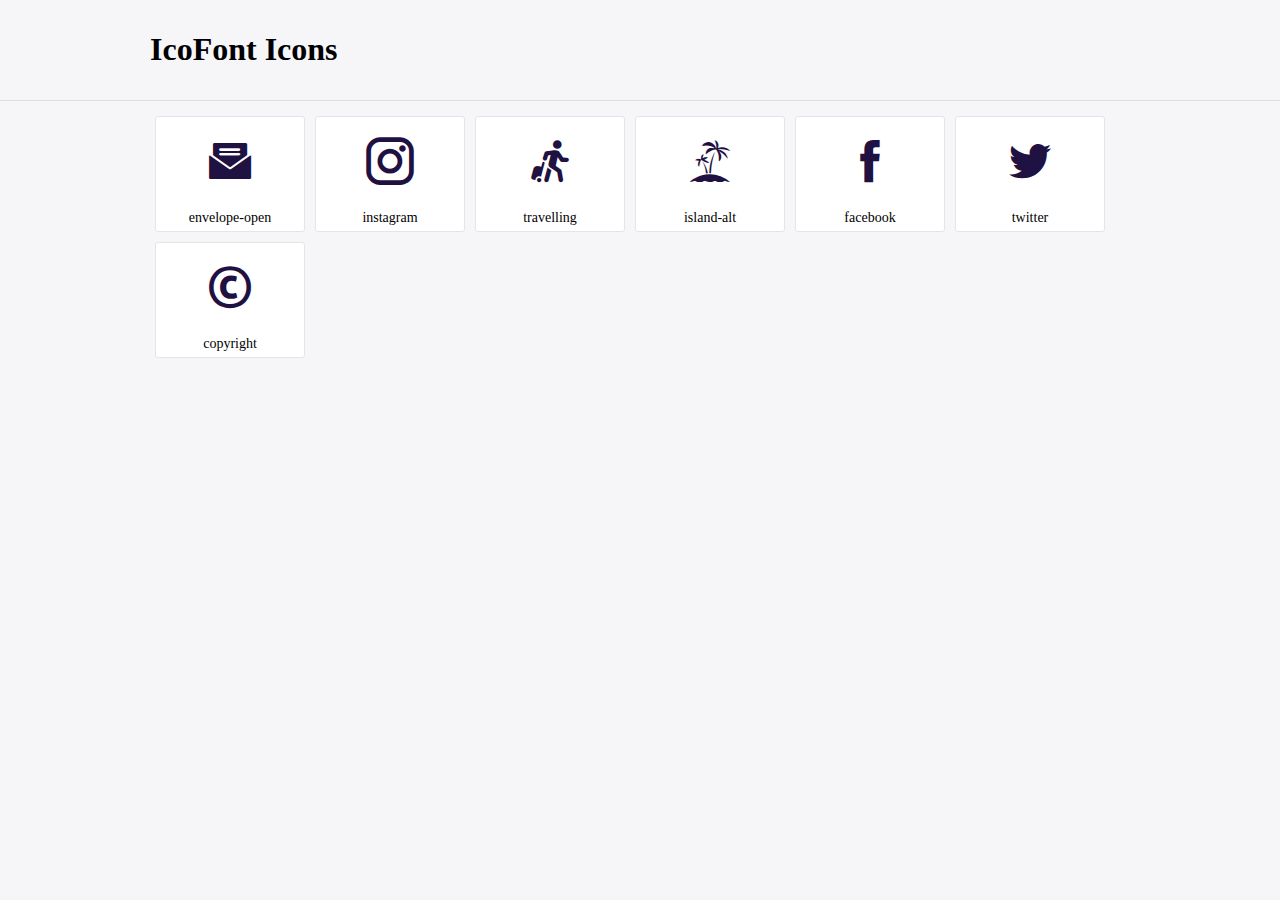
<file: static/images/icofont/demo.html>
<!DOCTYPE html>
	<html>
	<head>
		<meta charset="utf-8">
		<title>Examples | IcoFont</title>
		<link rel="stylesheet" type="text/css" href="./icofont.min.css">
		<style type="text/css">
			body {
				margin: 0;
				padding: 0;
				background: #F6F6F9;
			}
			.header {
				border-bottom: 1px solid #DCDCE1;
				padding: 10px 0;
				margin-bottom: 10px;
			}
			.container {
				width: 980px;
				margin: 0 auto;
			}
			.ico-title {
				font-size: 2em;
			}
			.iconlist {
				margin: 0;
				padding: 0;
				list-style: none;
				text-align: center;
				width: 100%;
				display: flex;
				flex-wrap: wrap;
				flex-direction: row;
			}
			.iconlist li {
				position: relative;
				margin: 5px;
				width: 150px;
				cursor: pointer;
			}
			.iconlist li .icon-holder {
				position: relative;
				text-align: center;
				border-radius: 3px;
				overflow: hidden;
				padding-bottom: 5px;
				background: #ffffff;
				border: 1px solid #E4E5EA;
				transition: all 0.2s linear 0s;
			}
			.iconlist li .icon-holder:hover {
				background: #00C3DA;
				color: #ffffff;
			}
			.iconlist li .icon-holder:hover .icon i {
				color: #ffffff;
			}
			.iconlist li .icon-holder .icon {
				padding: 20px;
				text-align: center;
			}
			.iconlist li .icon-holder .icon i {
				font-size: 3em;
				color: #1F1142;
			}
			.iconlist li .icon-holder span {
				font-size: 14px;
				display: block;
				margin-top: 5px;
				border-radius: 3px;
			}
		</style>
	</head>
	<body>
	<div class="header">
		<div class="container">
			<h1 class="ico-title"> IcoFont Icons </h1>
		</div>
	</div>
	<div class="container">
		<ul class="iconlist">
		
		<li>
			<div class="icon-holder">
				<div class="icon"> 
					<i class="icofont-envelope-open"></i>
				</div> 
				<span> envelope-open </span>
			</div>
		</li>
		
		<li>
			<div class="icon-holder">
				<div class="icon"> 
					<i class="icofont-instagram"></i>
				</div> 
				<span> instagram </span>
			</div>
		</li>
		
		<li>
			<div class="icon-holder">
				<div class="icon"> 
					<i class="icofont-travelling"></i>
				</div> 
				<span> travelling </span>
			</div>
		</li>
		
		<li>
			<div class="icon-holder">
				<div class="icon"> 
					<i class="icofont-island-alt"></i>
				</div> 
				<span> island-alt </span>
			</div>
		</li>
		
		<li>
			<div class="icon-holder">
				<div class="icon"> 
					<i class="icofont-facebook"></i>
				</div> 
				<span> facebook </span>
			</div>
		</li>
		
		<li>
			<div class="icon-holder">
				<div class="icon"> 
					<i class="icofont-twitter"></i>
				</div> 
				<span> twitter </span>
			</div>
		</li>
		
		<li>
			<div class="icon-holder">
				<div class="icon"> 
					<i class="icofont-copyright"></i>
				</div> 
				<span> copyright </span>
			</div>
		</li>
		
		</ul>
	</div>	
	</body>
	</html>
</file>
